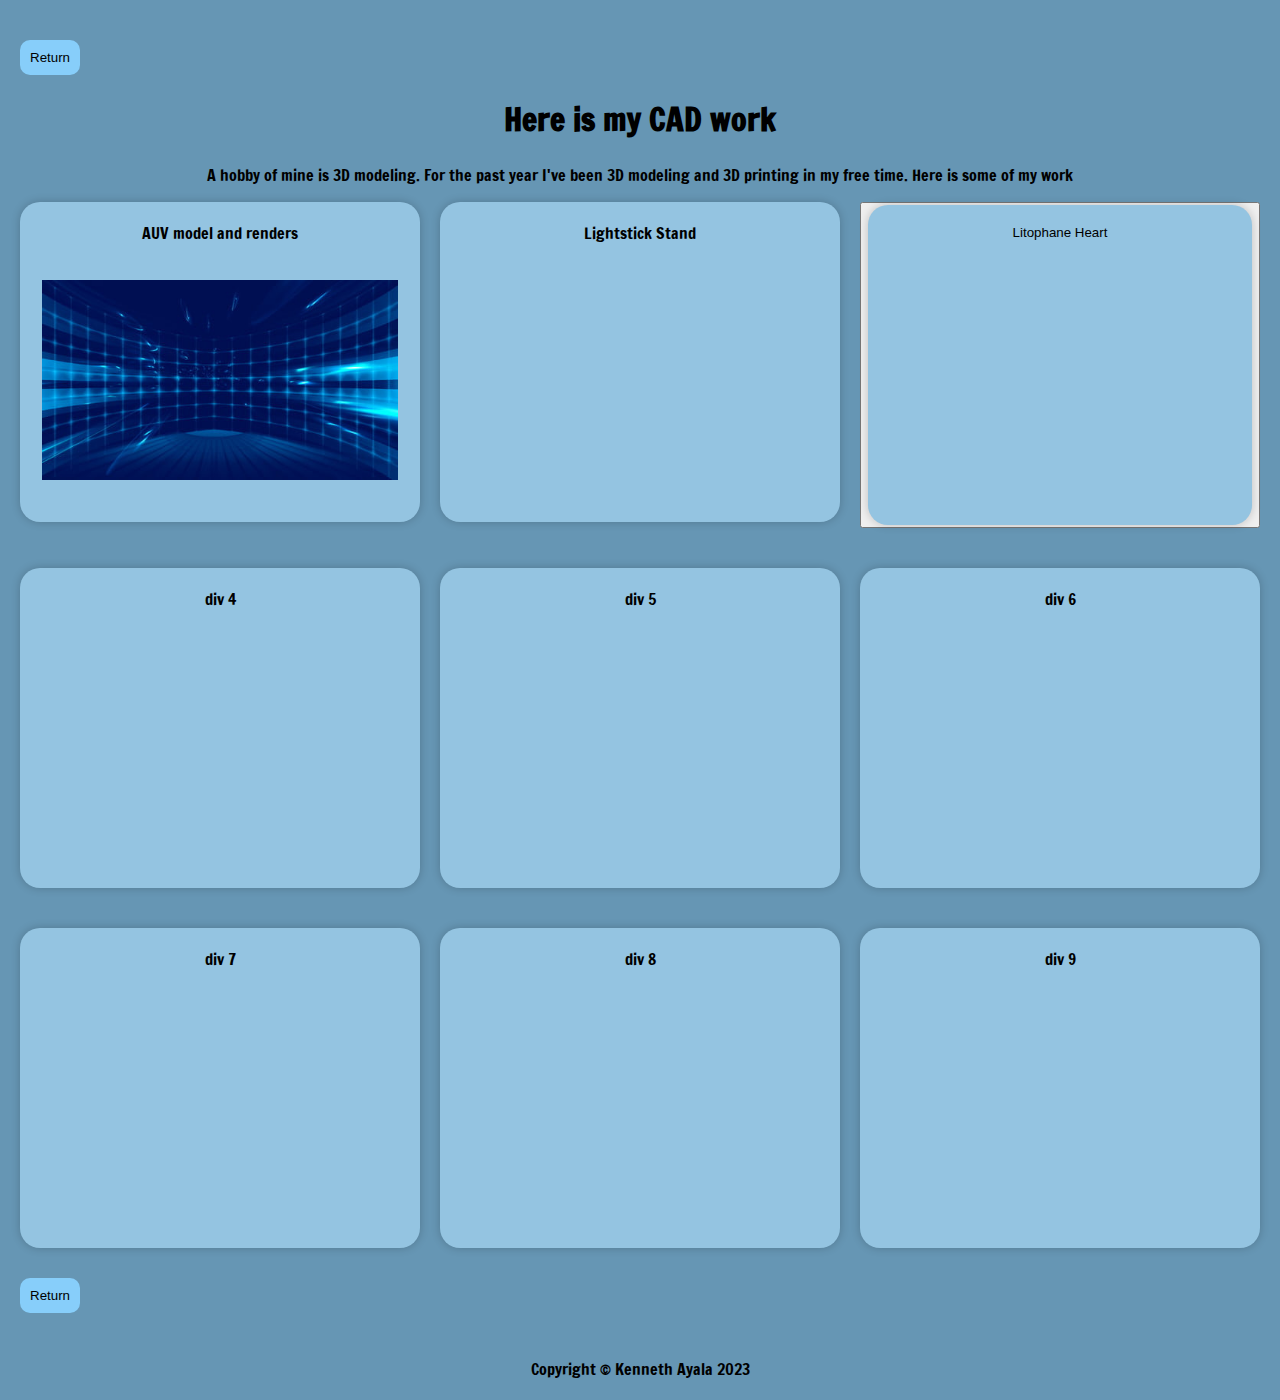
<file: more.html>
<!DOCTYPE html>
<html>
    <head>
        <title>CAD Work</title>
        <link rel="stylesheet" type="text/css"href="more.css">
        <link rel="preconnect" href="https://fonts.googleapis.com">
        <link rel="preconnect" href="https://fonts.gstatic.com" crossorigin>
        <link href="https://fonts.googleapis.com/css2?family=Francois+One&family=Roboto:wght@500;700&display=swap" rel="stylesheet">

    </head>
    <body>
        <button class="return-class" onclick="location.href='index.html'";> 
             Return
        </button>
        <h1 class="header">Here is my CAD work</h1>
        <p> 
            A hobby of mine is 3D modeling. For the past year I've been 3D modeling and 3D printing in my free time. Here is some of my work
        </p>
        <div class="grid">
            <div class="box"> 
                AUV model and renders 
                <div><img src="images/background1.jpg" alt=""></div>
            </div>
            <div class="box"> Lightstick Stand </div>
            <button onclick="location.href='index.html'";> 
                <div class="box"> Litophane Heart </div>
            </button>
            <div class="box"> div 4 </div>
            <div class="box"> div 5 </div>
            <div class="box"> div 6 </div>
            <div class="box"> div 7 </div>
            <div class="box"> div 8 </div>
            <div class="box"> div 9 </div>
        </div>
        <button class="return-class" onclick="location.href='index.html'";> 
            Return
       </button>
       <div class="footer">
        Copyright &#169 Kenneth Ayala 2023
        </div>
    </body>
</html>
</file>
<file: more.css>
body {
    font-family: 'Francois One', sans-serif;
    margin: 20px 0 0 0;
    padding: 20px 20px 20px 20px;
    background-color: rgb(102, 150, 180);
}
h1,p{
    text-align: center;
}

.grid {
    display: grid;
    grid-template-columns: 1fr 1fr 1fr;
    column-gap: 20px;
    row-gap: 40px;
    padding-bottom: 30px;
    
}
.box {
    padding-top: 20px;
    background-color: rgb(148, 196, 225);
    height: 300px;
    display: grid;
    text-align: center;
    border-radius: 20px;
    box-shadow: 0px 0px 10px rgba(0,0,0,0.2);
}
.box:hover {
    opacity: .8;
    transition: 0.15s;
    cursor: pointer;
}

.box img {
    height: 200px;
}

.return-class {
    background-color: lightskyblue;
    border-radius: 10px;
    border-style: none;
    padding: 10px;
    align-content: right;
    
}
.return-class:hover {
    cursor: pointer;
    opacity: .9;
}


@media (max-width:750px) {
    .grid{
        grid-template-columns: 1fr;
    }
}
@media (min-width:751px) and (max-width:999px){
    .grid{
        grid-template-columns: 1fr 1fr ;
    }
}
@media (min-width:1000px) {
    .grid{
        grid-template-columns: 1fr 1fr 1fr;
    }
}
.footer {
    padding-top: 45px;
    text-align: center;
    bottom: 0;
    left: 0;
    right: 0;
    padding-bottom: 0px;
}
</file>
